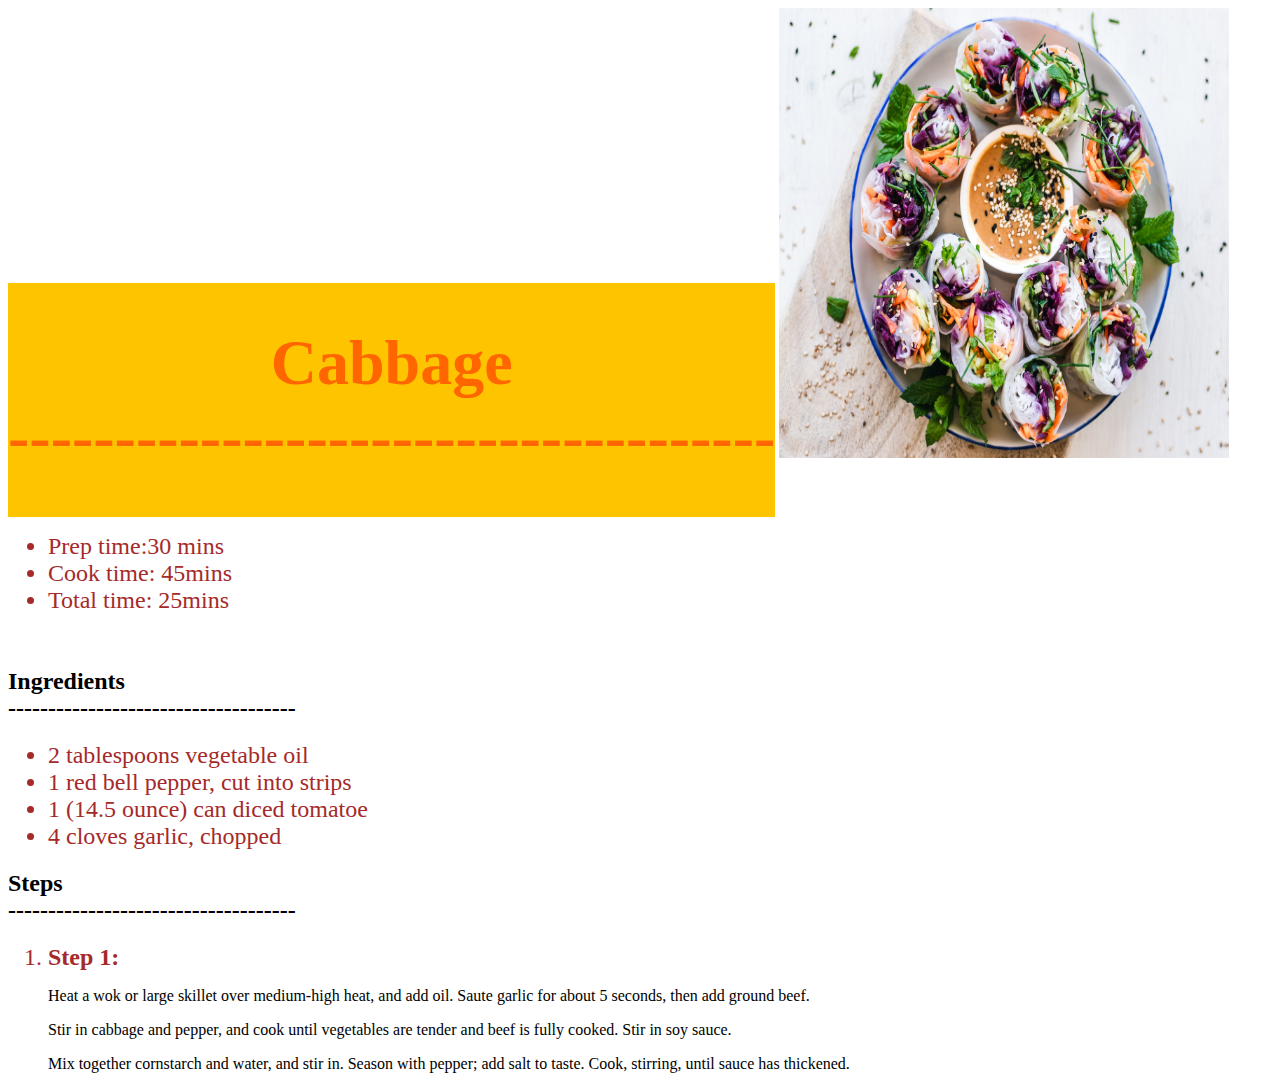
<file: recipes/cabbage.html>
<!DOCTYPE html>
<html lang="en">
    <head>
        <meta charset="UTF-8">
        <title>cabbage</title>
        <link rel="stylesheet" href="../style.css">

    </head>
    <body>
        <div class="Heading">
        <h1><strong>Cabbage</strong><br>
            ------------------------------------
        </h1></div>
        <img src="../img/cabbage.jpg" alt="cabbage pic" width="450" height="450">
        <ul>
        <li>Prep time:30 mins</li>
        <li> Cook time: 45mins</li>
        <li> Total time: 25mins</li>
        </ul>
        <br><h2>Ingredients <br>
 ------------------------------------</h2>
        <ul>
            <li>2 tablespoons vegetable oil</li>
            <li>1 red bell pepper, cut into strips</li>
            <li>1 (14.5 ounce) can diced tomatoe</li>
            <li>4 cloves garlic, chopped</li>
        </ul>
        <h2>Steps<br>------------------------------------</h2>
        <ol>
            <li><strong>Step 1:</strong><br></li>
            <p>Heat a wok or large skillet over medium-high heat, and add oil. Saute garlic for about 5 seconds, then add ground beef.</p>
            <p>Stir in cabbage and pepper, and cook until vegetables are tender and beef is fully cooked. Stir in soy sauce.</p>
            <p>Mix together cornstarch and water, and stir in. Season with pepper; add salt to taste. Cook, stirring, until sauce has thickened.</p>

        </ol>
    </body>
</html>
</file>
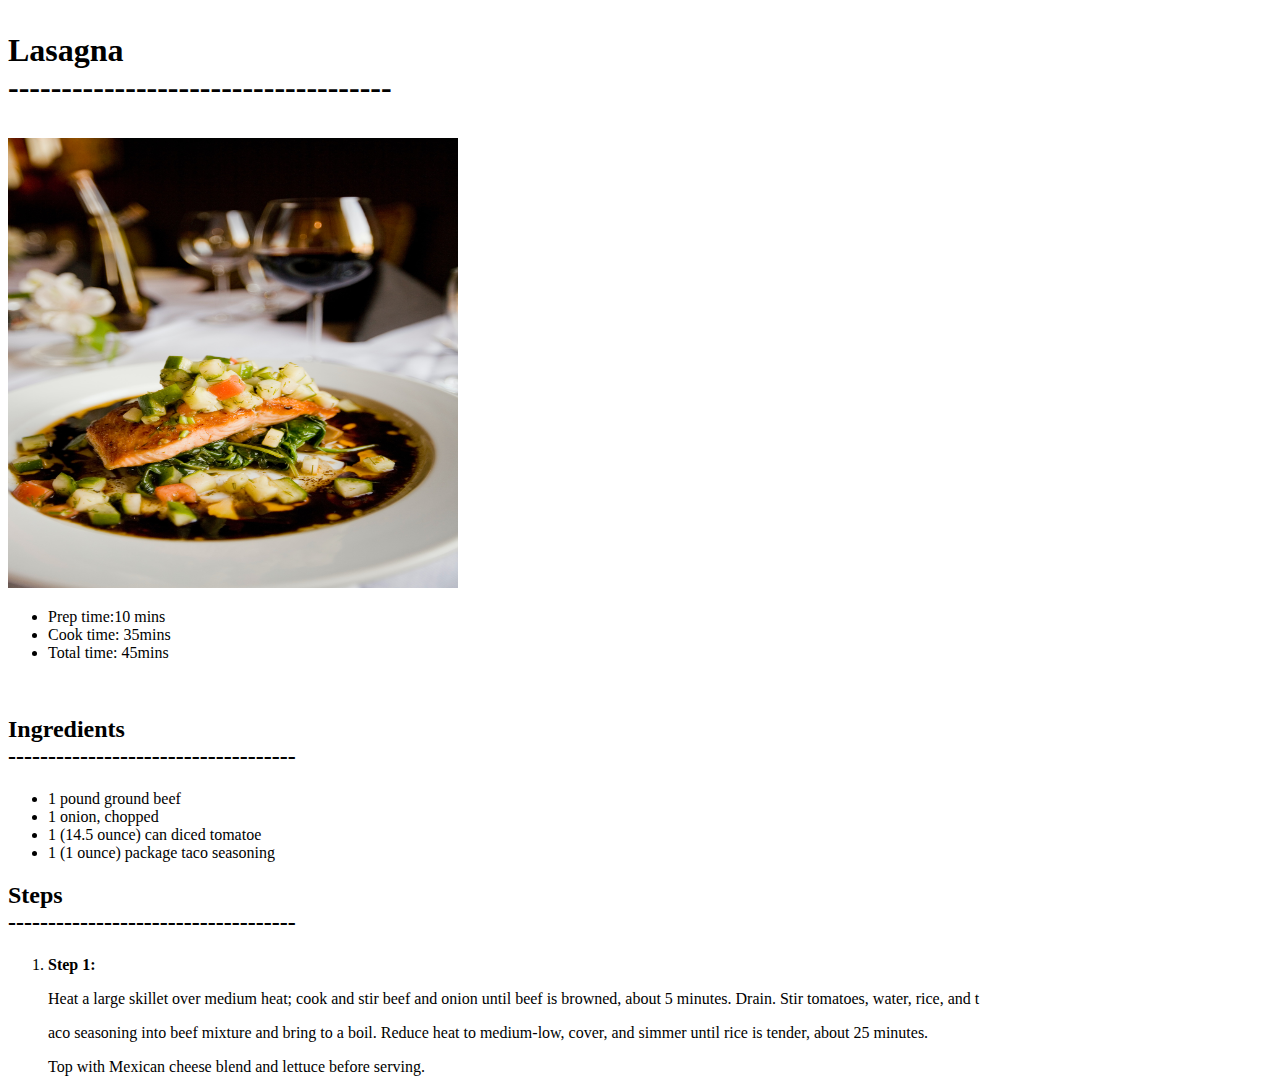
<file: recipes/lasagna.html>
<!DOCTYPE html>
<html lang="en">
    <head>
        <meta charset="UTF-8">
        <title>lasagna </title>

    </head>
    <body>
        <h1><p><strong>Lasagna</strong><br>
            ------------------------------------
        </p></h1>
        <img src="../img/lasagna.jpg" alt="lasagna pic" width="450" height="450">
        <ul>
        <li>Prep time:10 mins</li>
        <li> Cook time: 35mins</li>
        <li> Total time: 45mins</li>
        </ul>
        <br><h2>Ingredients <br>
 ------------------------------------</h2>
        <ul>
            <li>1 pound ground beef</li>
            <li>1 onion, chopped</li>
            <li>1 (14.5 ounce) can diced tomatoe</li>
            <li>1 (1 ounce) package taco seasoning</li>
        </ul>
        <h2>Steps<br>------------------------------------</h2>
        <ol>
            <li><strong>Step 1:</strong><br></li>
            <p>Heat a large skillet over medium heat; cook and stir beef and onion until beef is browned, about 5 minutes. Drain. Stir tomatoes, water, rice, and t</p>
            <p>aco seasoning into beef mixture and bring to a boil. Reduce heat to medium-low, cover, and simmer until rice is tender, about 25 minutes.</p>
            <p>Top with Mexican cheese blend and lettuce before serving.</p>

        </ol>
    </body>
</html>
</file>
<file: style.css>
.Heading{
    font-weight: bolder;
    color: rgb(255, 102, 0);
    background-color: rgb(255, 196, 0);
    font-size: xx-large;
    display: inline-block;
    text-align: center;
    
    
}
.Wrapper{
    color: darkred;
    font-weight: bold;
    font-size: x-large;
    background-color: rgba(252, 123, 123, 0.3);
    display: inline-block;
   
}
li{
color: brown;
font-size: x-large;
}
</file>
